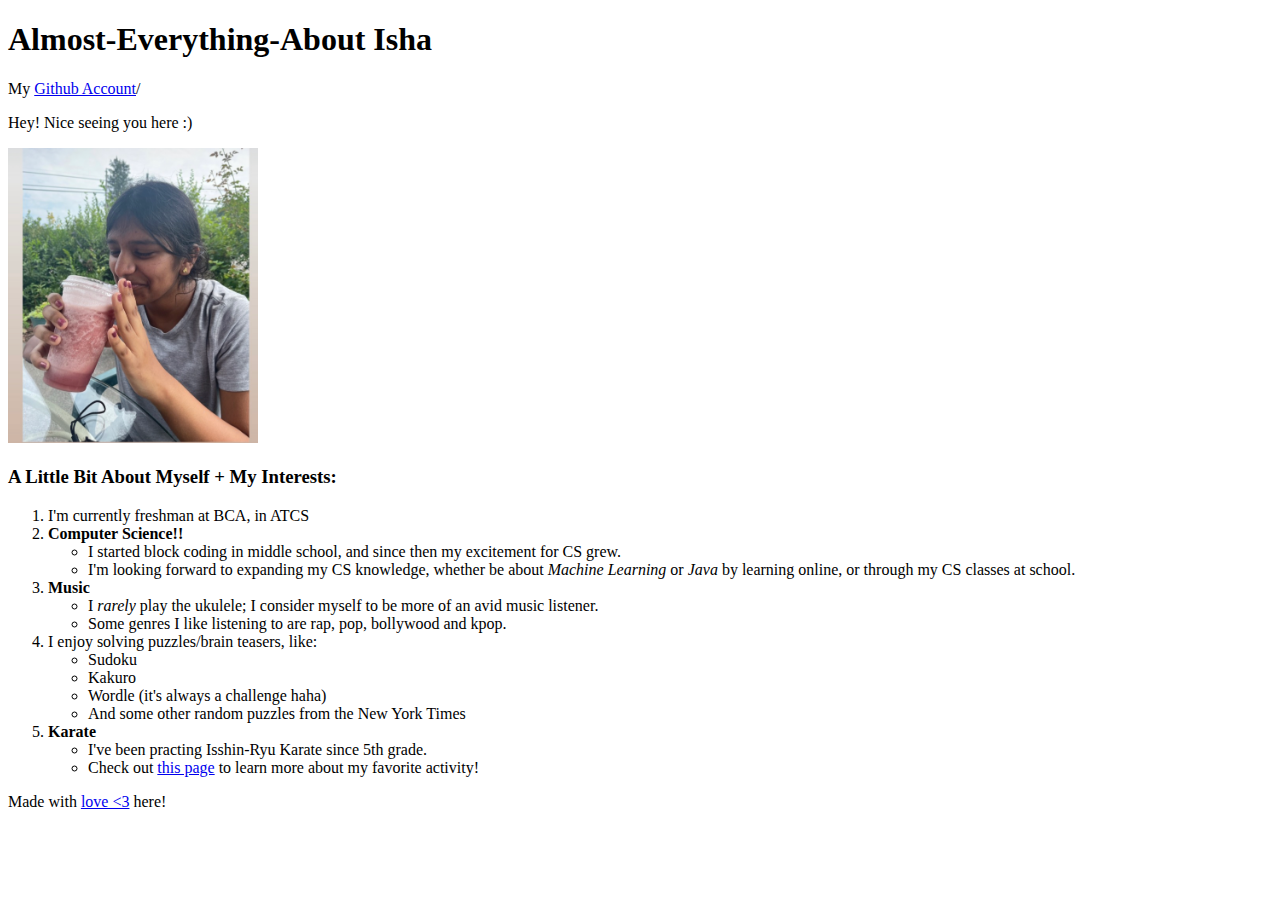
<file: index.html>
<!DOCTYPE html>

<meta charset="uft-8">
<meta name="description"
      content="Isha's Website">

<html>

<head>
    <title>ishaa</title>
</head>

<body>
    <h1> Almost-Everything-About Isha </h1>
    <p> My <a href = "https://github.com"> Github Account</a>/</p>
    <p>Hey! Nice seeing you here :)</p>
    <img src="drink.jpg"
         width="250"
         alt="Isha's nails match her smoothie wowow">

    <h3>A Little Bit About Myself + My Interests:</h3>
    <ol>
        <li>I'm currently freshman at BCA, in ATCS</li>
        <li><strong>Computer Science!!</strong></li>
        <ul>
            <li> I started block coding in middle school, and since then my excitement for CS grew. </li>
            <li> I'm looking forward to expanding my CS knowledge, whether be about <em>Machine Learning</em> or <em>Java</em> by learning online, or through my CS classes at school.</li>
        </ul>
        <li><strong>Music</strong></li>
        <ul>
            <li> I <em>rarely</em> play the ukulele; I consider myself to be more of an avid music listener. </li>
            <li> Some genres I like listening to are rap, pop, bollywood and kpop. </li>
        </ul>
        <li>I enjoy solving puzzles/brain teasers, like:</li>
            <ul>
                <li>Sudoku </li>
                <li>Kakuro</li>
                <li>Wordle (it's always a challenge haha)</li>
                <li>And some other random puzzles from the New York Times</li>
            </ul>
        <li><strong>Karate</strong></li>
        <ul>
            <li> I've been practing Isshin-Ryu Karate since 5th grade.</li>
            <li> Check out <a href="karate.html">this page</a> to learn more about my favorite activity!</li>
        </ul>
    </ol>
        <!-- comment here! -->
        <li> Made with <a href="https://github.com/ishaaty/Lab8.1">love <3</a> here!</li>
</body>
</html>
</file>
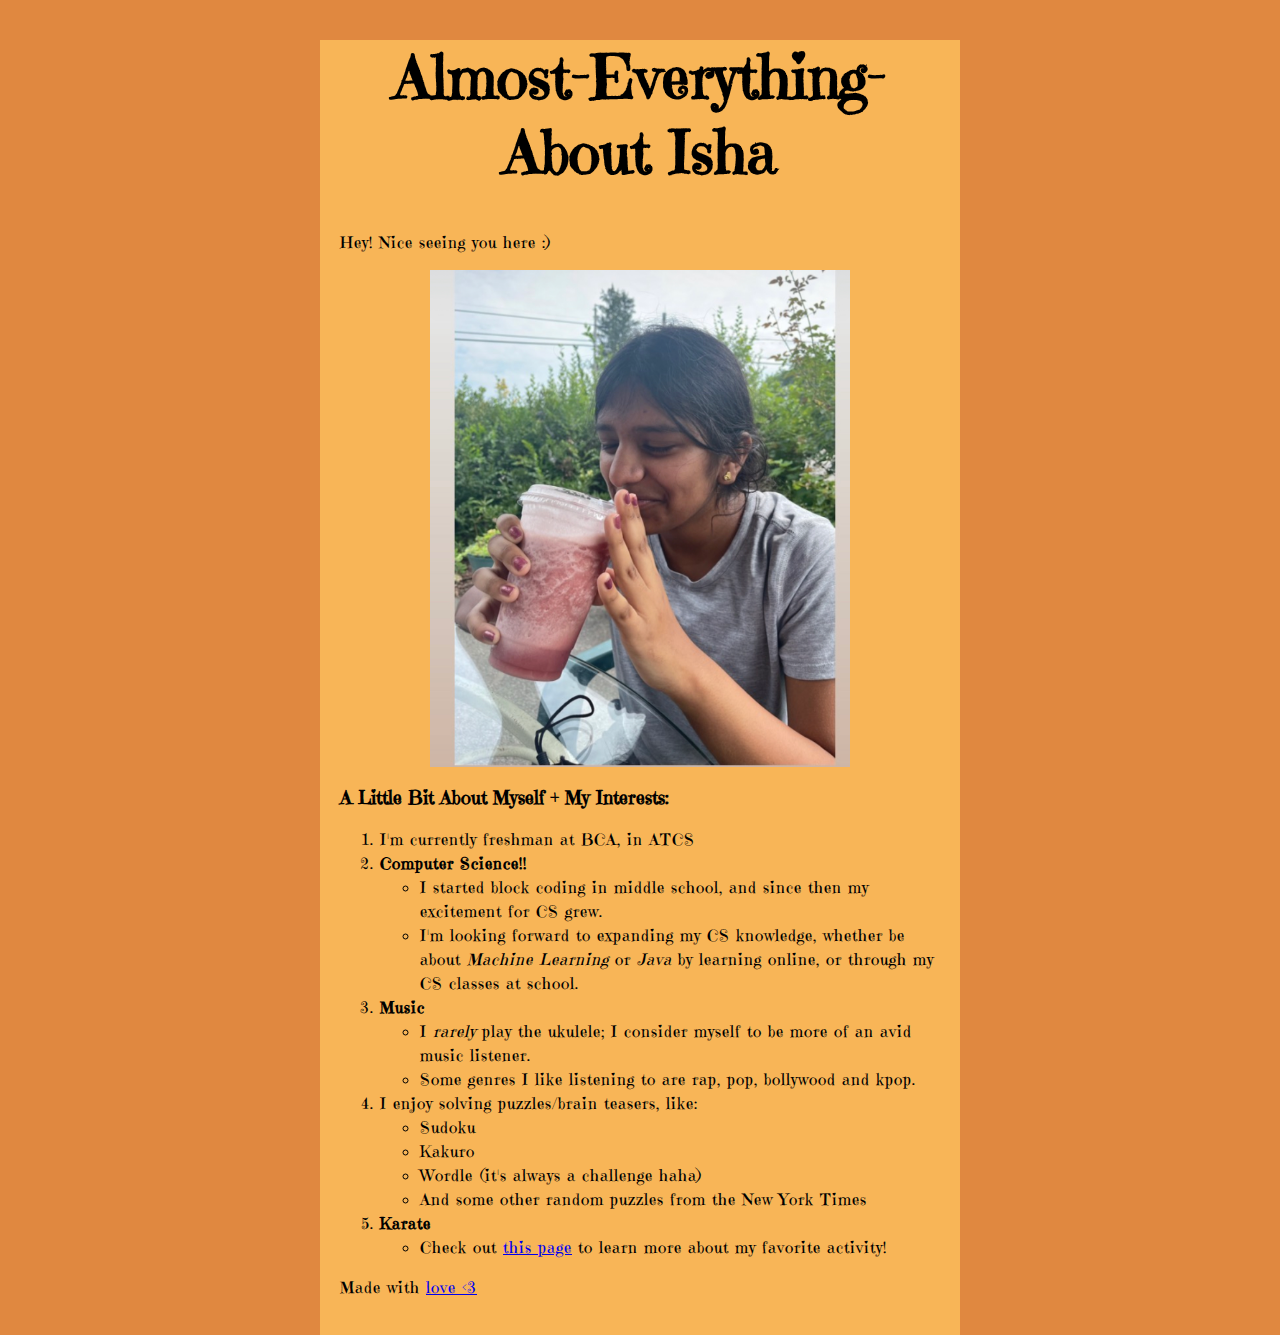
<file: html/index.html>
<!DOCTYPE html>

<meta charset="uft-8">
<meta name="description"
      content="Isha's Website">
<link href="../styles/style.css" rel="stylesheet" type="text/css" />
<link rel="preconnect" href="https://fonts.googleapis.com">
<link rel="preconnect" href="https://fonts.gstatic.com" crossorigin>
<link href="https://fonts.googleapis.com/css2?family=Emilys+Candy&display=swap" rel="stylesheet">
    

<html>

<head>
    <title>ishaa</title>
</head>

<body>
    <h1> Almost-Everything-About Isha </h1>
    <p>Hey! Nice seeing you here :)</p>
    <img src="../images/drink.jpg"
         width="250"
         alt="Isha's nails match her smoothie wowow">

    <h3>A Little Bit About Myself + My Interests:</h3>
    <ol>
        <li>I'm currently freshman at BCA, in ATCS</li>
        <li><strong>Computer Science!!</strong></li>
        <ul>
            <li> I started block coding in middle school, and since then my excitement for CS grew. </li>
            <li> I'm looking forward to expanding my CS knowledge, whether be about <em>Machine Learning</em> or <em>Java</em> by learning online, or through my CS classes at school.</li>
        </ul>
        <li><strong>Music</strong></li>
        <ul>
            <li> I <em>rarely</em> play the ukulele; I consider myself to be more of an avid music listener. </li>
            <li> Some genres I like listening to are rap, pop, bollywood and kpop. </li>
        </ul>
        <li>I enjoy solving puzzles/brain teasers, like:</li>
            <ul>
                <li>Sudoku </li>
                <li>Kakuro</li>
                <li>Wordle (it's always a challenge haha)</li>
                <li>And some other random puzzles from the New York Times</li>
            </ul>
        <li><strong>Karate</strong></li>
        <ul>
            <li> Check out <a href="karate.html">this page</a> to learn more about my favorite activity!</li>
        </ul>
    </ol>
        <!-- comment here! -->
    <p> Made with <a href="https://github.com/ishaaty/Lab8.1">love <3</a></p>
</body>
</html>
</file>
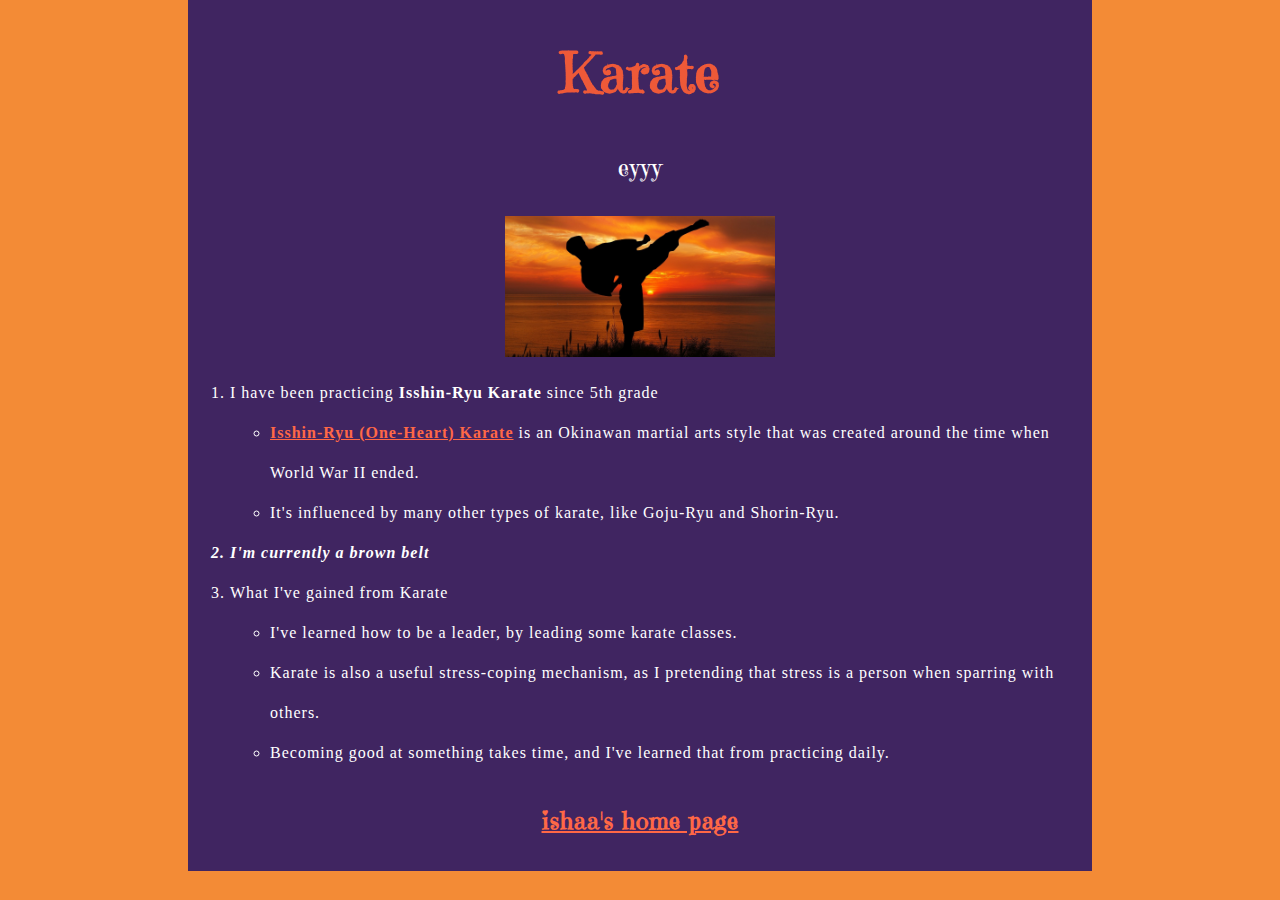
<file: karate.html>
<!DOCTYPE html>

<meta charset="uft-8">
<meta name="description"
      content="Isha's Karate Page">
<link href="style.css" rel="stylesheet" type="text/css" />
<link rel="preconnect" href="https://fonts.googleapis.com">
<link rel="preconnect" href="https://fonts.gstatic.com" crossorigin>
<link href="https://fonts.googleapis.com/css2?family=Emilys+Candy&display=swap" rel="stylesheet">
<link href="style2.css" rel="stylesheet" type="text/css" />

<html>

<head>
    <title>ishaa</title>
</head>

<body>
    <h1> Karate </h1>
    <p>eyyy</p>
    <img src="sunset.jpg"
         width="250"
         alt="Guy doing karate before dark">

    <ol>
        <li>I have been practicing <strong>Isshin-Ryu Karate</strong> since 5th grade</li>
        <ul>
            <li> <a id="orange" href="https://www.southfieldmartialarts.com/html/history_isshinryu.html">Isshin-Ryu (One-Heart) Karate</a> is an Okinawan martial arts style that was created around the time when World War II ended. </li>
            <li> It's influenced by many other types of karate, like Goju-Ryu and Shorin-Ryu. </li>
        </ul>
        <li class="bold">I'm currently a brown belt</li>
        <li>What I've gained from Karate</li>
        <ul>
            <li> I've learned how to be a leader, by leading some karate classes. </li>
            <li> Karate is also a useful stress-coping mechanism, as I pretending that stress is a person when sparring with others. </li>
            <li> Becoming good at something takes time, and I've learned that from practicing daily. </li>
        </ul>
       
    </ol>
        <!-- comment here! -->
    <p><a id="orange" href="index.html">ishaa's home page</a></p>
</body>
</html>
</file>
<file: styles/style.css>
html {
    background-color: #e08840;
    font-family: 'Emilys Candy', cursive;
    


}
body {
    background-color: #f8b557;
    width: 600px;
    margin: 0 auto;
    border: 5 px solid black; 
    padding: 0 20px 20px 20px

}
p, li {
    font-size: 1em;
    line-height: 1.5;
    letter-spacing: 1px;
}
h1 {
    font-size: 60px;
    text-align: center;
}
.bold {
    font-weight: bold;
}
li.bold {
    font-style: italic;
}
p.bold {
    text-decoration: underline;
}
#subjectintro {
    color: red;
}
img {
    display: block;
    width: 70%;
    height: auto;
    margin: 0 auto;
}
</file>
<file: style.css>
html {
    background-color: #eba368;
    font-family: 'Emilys Candy', cursive;
}
body {
    background-color: #f5c071;
    width:900px;
    margin: 0 auto;
    border: 5 px solid black; 
    padding: 5px 5px 10px 10px
}
p {
    /* font-family: 'arvo'; */
    font-size: 2em;
    line-height: 2;
    letter-spacing: 1px;
    text-align: center;
}
ol{
    font-family: 'dosis';
}
li { 
    font-size: 2em;
    line-height: 2.5;
    letter-spacing: 1px;
    color: rgb(89, 14, 14); 
}
h1 {
    
    color: rgb(12, 20, 245) ; 
    font-size: 55px;
    text-align: center;
}
h3 {
    color: rgb(129, 78, 233) ; 
    font-size: 30px;
    text-align: center;
}
li.bold {
    font-style: italic;
    font-weight: bold
}
li.underline {
    text-decoration: underline;
}
#red {
    color: red;
    font-weight: bold; 
}
img {
    display: block;
    width: 60%;
    height: auto;
    margin: 0 auto;
}
</file>
<file: style2.css>
html {
    background-color: #f38b36;
    font-family: 'Emilys Candy', cursive;
    color:white; 
}
body {
    background-color: #402561;
    width:900px;
    margin: 5 auto;
    border: 5 px solid black; 
    padding: 2px 2px 2px 2px
}
p {
    /* font-family: 'arvo'; */
    font-size: 1.5em;
    line-height: 2;
    letter-spacing: 1px;
    text-align: center;
}
ol{
    font-family: 'dosis';
}
li { 
    color: white; 
    font-size: 1em;
    line-height: 2.5;
    letter-spacing: 1px;
}
h1 {
    color: rgb(238, 89, 56) ; 
    font-size: 55px;
    text-align: center;
}
h3 {
    color: rgb(129, 78, 233) ; 
    font-size: 30px;
    text-align: center;
}
li.bold {
    font-style: italic;
    font-weight: bold
}
li.underline {
    text-decoration: underline;
}
#orange {
    color: rgb(255, 104, 70);
    font-weight: bold; 
}
img {
    display: block;
    width: 30%;
    height: auto;
    margin: 0 auto;
}
</file>
